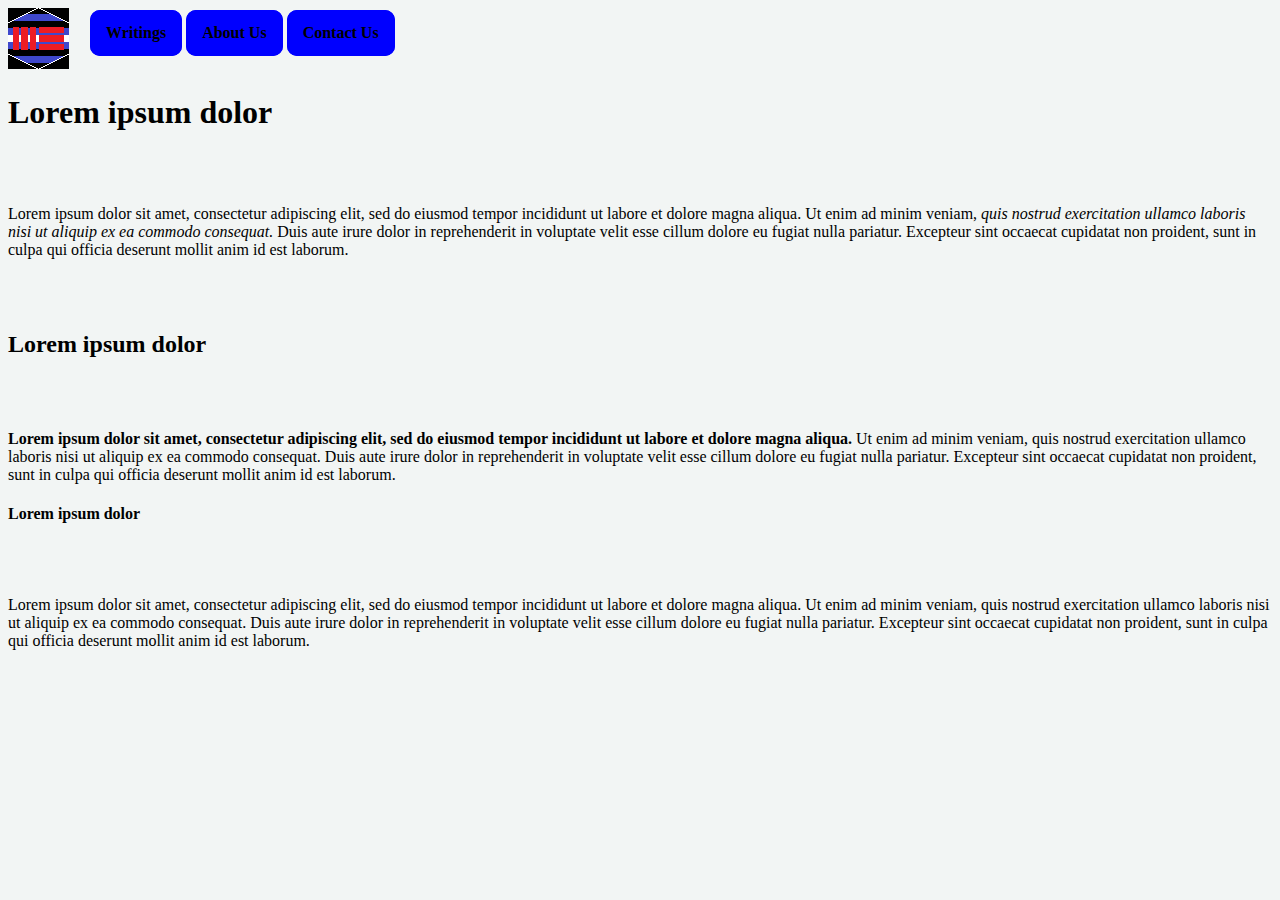
<file: about.html>
<!DOCTYPE html>
<html>
  <head>
    <meta charset="utf-8">
    <meta name="viewport" content="width=device-width">
    <title>Blog</title>
    <link href="index.css" rel="stylesheet" type="text/css" />
  </head>
  <body>
	<!--Setup the navigation bar-->
		<div class="navbar" data-role="navbar">
			<div class="icon"><a href="index.html"><img src="backup.png" alt="home icon"></a></div>
			<ul id="navigationBar">
				<li class="dropdown">
					<a href="javascript:void(0)" class="dropbtn">Writings</a>
					<div class="dropdown-content">
						<a href="#">Educational</a>
						<a href="#">Opinion Pieces</a>
					</div>
				</li>
				<li><a href="about.html">About Us</a></li>
				<li><a href="contact.html">Contact Us</a></li>
			</ul>
		</div>

		<h1>Lorem ipsum dolor</h1><br /><br />
		<p>Lorem ipsum dolor sit amet, consectetur adipiscing elit, sed do eiusmod tempor incididunt ut labore et dolore magna aliqua. Ut enim ad minim veniam, <em>quis nostrud exercitation ullamco laboris nisi ut aliquip ex ea commodo consequat.</em> Duis aute irure dolor in reprehenderit in voluptate velit esse cillum dolore eu fugiat nulla pariatur. Excepteur sint occaecat cupidatat non proident, sunt in culpa qui officia deserunt mollit anim id est laborum.</p><br /><br />
		<h2>Lorem ipsum dolor</h2><br /><br />
		<p><strong>Lorem ipsum dolor sit amet, consectetur adipiscing elit, sed do eiusmod tempor incididunt ut labore et dolore magna aliqua.</strong> Ut enim ad minim veniam, quis nostrud exercitation ullamco laboris nisi ut aliquip ex ea commodo consequat. Duis aute irure dolor in reprehenderit in voluptate velit esse cillum dolore eu fugiat nulla pariatur. Excepteur sint occaecat cupidatat non proident, sunt in culpa qui officia deserunt mollit anim id est laborum.</p>
		<h4>Lorem ipsum dolor</h4><br /><br />
		<p>Lorem ipsum dolor sit amet, consectetur adipiscing elit, sed do eiusmod tempor incididunt ut labore et dolore magna aliqua. Ut enim ad minim veniam, quis nostrud exercitation ullamco laboris nisi ut aliquip ex ea commodo consequat. Duis aute irure dolor in reprehenderit in voluptate velit esse cillum dolore eu fugiat nulla pariatur. Excepteur sint occaecat cupidatat non proident, sunt in culpa qui officia deserunt mollit anim id est laborum.</p><br />

	</body>
</html>
</file>
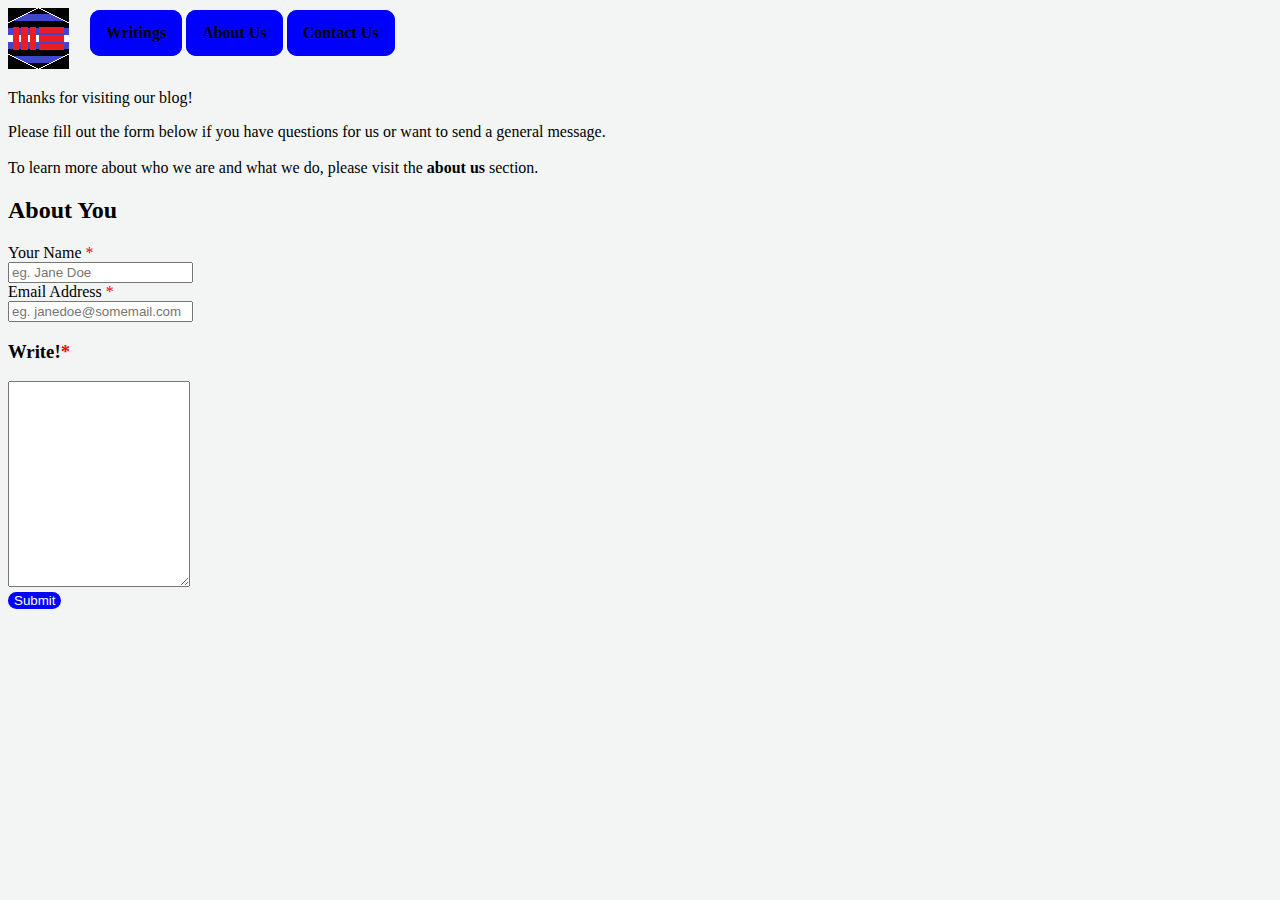
<file: contact.html>
<!DOCTYPE html>
<html>
  <head>
    <meta charset="utf-8">
    <meta name="viewport" content="width=device-width">
    <title>Blog</title>
		<link href="index.css" rel="stylesheet" type="text/css" />
  </head>
  <body>

		<!--Setup the navigation bar-->
		<div class="navbar" data-role="navbar">
			<div class="icon"><a href="index.html"><img src="backup.png" alt="home icon"></a></div>
			<ul id="navigationBar">
				<li class="dropdown">
					<a href="javascript:void(0)" class="dropbtn">Writings</a>
					<div class="dropdown-content">
						<a href="#">Educational</a>
						<a href="#">Opinion Pieces</a>
					</div>
				</li>
				<li><a href="about.html">About Us</a></li>
				<li><a href="contact.html">Contact Us</a></li>
			</ul>
		</div>

		<p> Thanks for visiting our blog!</p>
		<p>Please fill out the form below if you have questions for us or want to send a general message.<br><br> To learn more about who we are and what we do, please visit the <a class="plain" href="about.html" >about us</a> section.</p>

		<!--Contact Form-->
		<div class="container">
			<h2>About You</h2>
  		<form action="action_page.php">

				<label for="name">Your Name</label>
				<span class="required">*</span><br>
				<input type="text" id="fname" name="firstname" placeholder="eg. Jane Doe"><br>

				<label for="email">Email Address</label>
				<span class="required">*</span><br>
				<input type="text" id="emailaddy" name="email" placeholder="eg. janedoe@somemail.com">

				<h3>Write!<span class="required">*</span></h3>
				<textarea id="subject" name="subject" style="height:200px"></textarea><br>

				<input type="submit" value="Submit" class="submit">

  		</form>
		</div>
  </body>
</html>
</file>
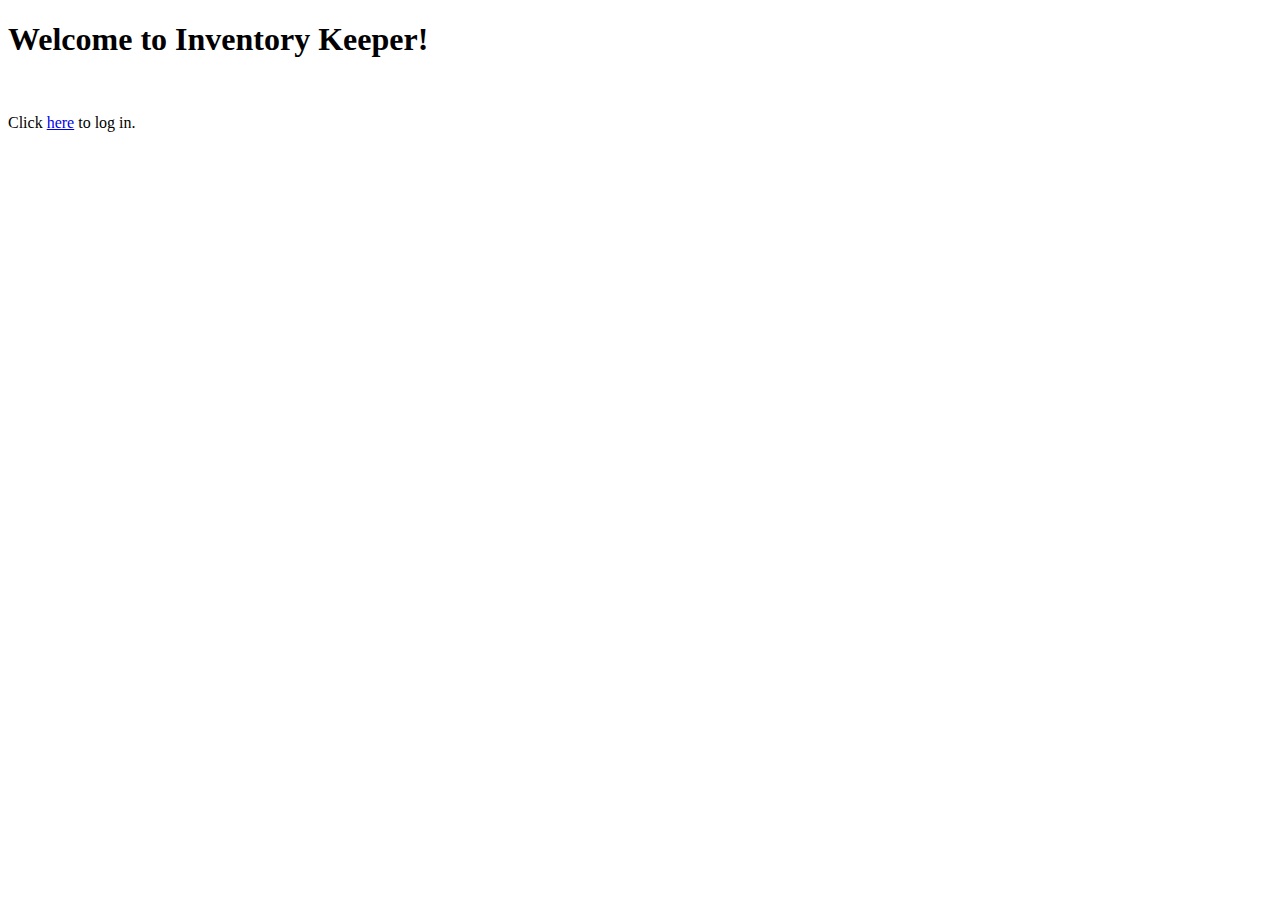
<file: templates/Homepage.html>
<!DOCTYPE html>
<html>
  <head>
    <title>Inventory Home</title>
    <meta name="viewport" content="width=device-width, initial-scale=1.0">
  </head>
  <body>
    <div class="container">
      <h1>Welcome to Inventory Keeper!</h2>
      <br>
      <p>Click <a href="/login">here</a> to log in.</p>
    </div>
  </body>
</html>
</file>
<file: index.css>
body{
		background-color: rgb(242, 245, 244)
}

.navbar{ 
		-moz-border-radius: 20px;
    -webkit-border-radius: 20px;
    border-radius: 20px;
		display: -webkit-inline-flex;
}

.icon {
	width:80px;
}

#navigationBar {
    list-style-type: none;
    margin: 0;
    padding: 0;
    overflow: hidden; 
		flex-grow: 1;
}

li {
		margin: 2px;
    float: left;
		background-color: blue;
		-moz-border-radius: 10px;
  	-webkit-border-radius: 10px;
  	border-radius: 10px;
		border: none;
		text-align: center;
}

li a, .dropbtn {
    display: inline-block;
    color:white;
    padding: 14px 16px;
    text-decoration: none;
		background-color: blue;
		-moz-border-radius: 10px;
  	-webkit-border-radius: 10px;
  	border-radius: 10px;
		border: none;
		text-align: center;
}

li a:hover, .dropdown:hover .dropbtn {
		background-color: blue;
		-moz-border-radius: 10px;
  	-webkit-border-radius: 10px;
  	border-radius: 10px;
		border: none;
		text-align: center;
		color: rgb(157, 239, 241);
}

li.dropdown {
    display: inline-block;
		text-align: center;
		margin: 2px;
}

.dropdown-content {
    display: none;
    position: absolute;
    /*min-width: 160px;
    box-shadow: 0px 8px 16px 0px rgba(0,0,0,0.2);*/
    z-index: 1;
		background-color: blue;
		-moz-border-radius: 30px;
  	-webkit-border-radius: 30px;
  	border-radius: 30px;
		border: none;
		text-align: center;
		margin: 2px;
}

.dropdown-content a {
    color: white;
    padding: 12px 16px;
    text-decoration: none;
    display: block;
    text-align: center;
}

.dropdown-content a:hover {
	background-color:blue;
	color: rgb(157, 239, 241);
}

.dropdown:hover .dropdown-content {
    display: block;
}

.required{
	color:red;
}

.submit{
	-moz-border-radius: 30px;
  -webkit-border-radius: 30px;
  border-radius: 30px;
	color: white;
	background-color: blue;
  border: none;
}

.plain a:hover, a:visited, a:link, a:active{
	color: black;
	font-weight: bold;
	border: none;
	border-bottom:0;
	text-decoration: none !important;
	-webkit-box-shadow: none !important;
  box-shadow: none !important;

}

.postList{
	color: black;
	font-weight: bold;
	border: none;
	border-bottom:0;
	text-decoration: none !important;
	-webkit-box-shadow: none !important;
  box-shadow: none !important;
}
</file>
